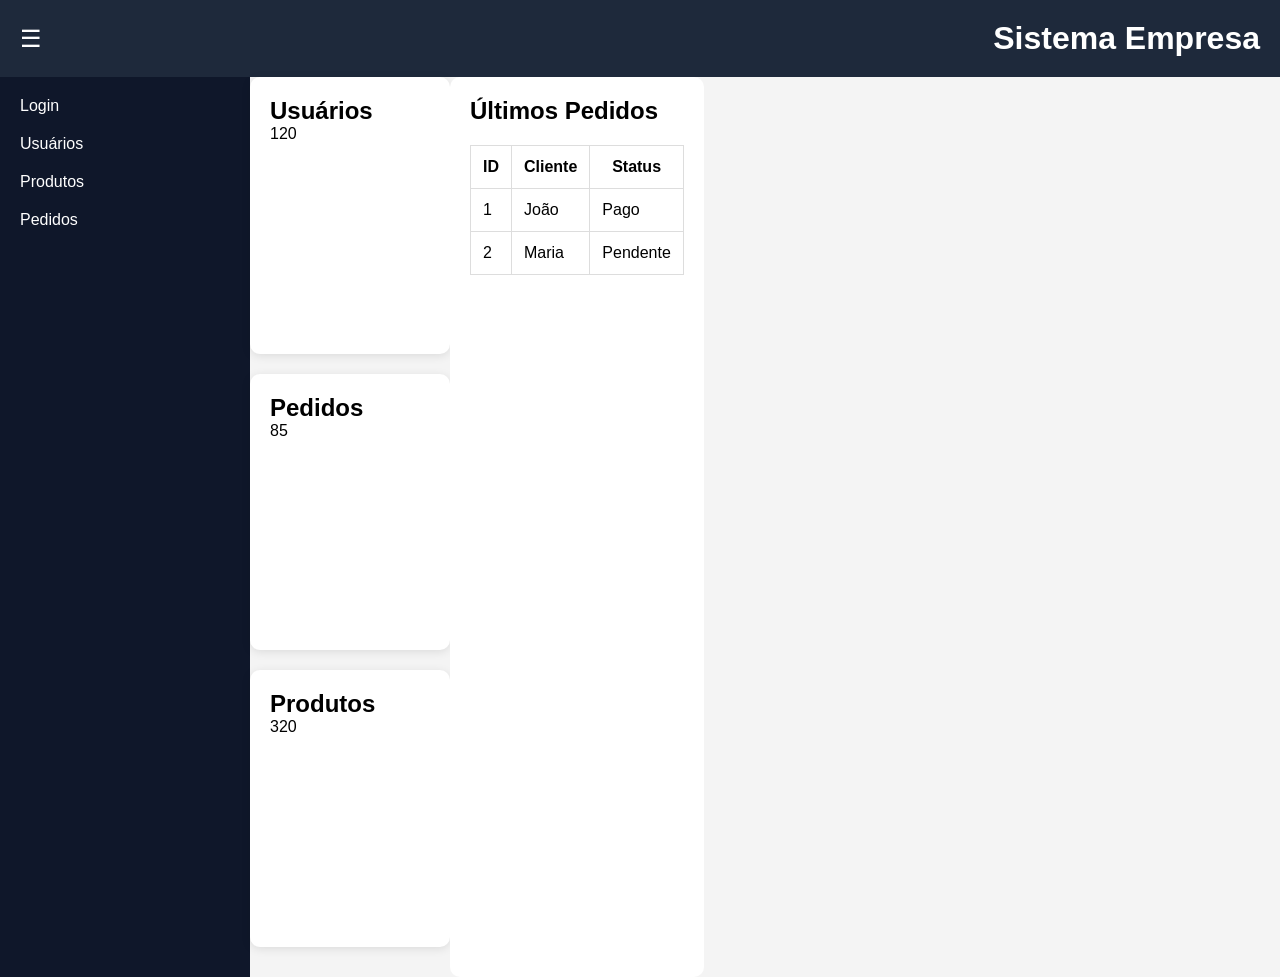
<file: index.html>
<!doctype html>
<html lang="pt-br">
  <head>
    <meta charset="UTF-8" />
    <meta name="viewport" content="width=device-width, initial-scale=1.0" />
    <title>Sistema Empresa</title>
    <link rel="stylesheet" href="css/global.css" />
    <link rel="stylesheet" href="css/header.css" />
    <link rel="stylesheet" href="css/sidebar.css" />
    <link rel="stylesheet" href="css/dashboard.css" />
    <link rel="stylesheet" href="css/footer.css" />
  </head>

  <body>
    <header class="header">
      <button id="menu-btn">☰</button>
      <h1>Sistema Empresa</h1>
    </header>

    <div class="container">
      <aside class="sidebar" id="sidebar">
        <ul>
          <li><a href="login.html">Login</a></li>
          <li><a href="#">Usuários</a></li>
          <li><a href="#">Produtos</a></li>
          <li><a href="#">Pedidos</a></li>
        </ul>
      </aside>
      <section class="cards">
        <div class="card">
          <h2>Usuários</h2>
          <p>120</p>
        </div>
        <div class="card">
          <h2>Pedidos</h2>
          <p>85</p>
        </div>
        <div class="card">
          <h2>Produtos</h2>
          <p>320</p>
        </div>
      </section>
      <section class="table-section">
        <h2>Últimos Pedidos</h2>
        <table>
          <thead>
            <tr>
              <th>ID</th>
              <th>Cliente</th>
              <th>Status</th>
            </tr>
          </thead>
          <tbody>
            <tr>
              <td>1</td>
              <td>João</td>
              <td>Pago</td>
            </tr>
            <tr>
              <td>2</td>
              <td>Maria</td>
              <td>Pendente</td>
            </tr>
          </tbody>
        </table>
      </section>
      <main class="content"></main>
    </div>
  </body>
</html>
</file>
<file: css/global.css>
* { 
margin: 0; 
padding: 0; 
box-sizing: border-box; 
font-family: Arial, sans-serif; 
} 
body { 
background: #f4f4f4; 
} 
.container { 
display: flex; 
} 
.content { 
flex: 1; 
padding: 20px; 
}
</file>
<file: css/header.css>
.header { 
background: #1e293b; 
color: white; 
padding: 20px; 
display: flex; 
justify-content: space-between; 
align-items: center; 
} 
.header button { 
background: transparent; 
border: none; 
color: white; 
font-size: 24px; 
cursor: pointer; 
}
</file>
<file: css/sidebar.css>
.sidebar {
    width: 250px;
    background: #0f172a;
    min-height: 100vh;
    padding: 20px;
}
.sidebar ul {
    list-style: none;
}
.sidebar li {
    margin-bottom: 20px;

}
.sidebar a {
color: white;
text-decoration: none;

}
.sidebar.active {
    display: block;

}
@media(max-width: 768px) {
    .sidebar {
        display: none;
        position: absolute;
        left: 0;
        top: 80px;

    }
}
</file>
<file: css/dashboard.css>
.cards {
    display: grid;
    grid-template-columns: repeat(auto-fit, minmax(200px, 1fr));
    gap: 20px;
    margin-bottom: 30px;
}

.card {
    background: white;
    padding: 20px;
    border-radius: 10px;
    box-shadow: 0 2px 10px rgba(0, 0, 0, 0.1);
}

.table-section {
    background: white;
    padding: 20px;
    border-radius: 10px;
}

.table-section table {
    width: 100%;
    border-collapse: collapse;
    margin-top: 20px;
}

.table-section th,
.table-section td {
    border: 1px solid #ddd;
    padding: 12px;
}
</file>
<file: css/footer.css>
.footer { 
background: #1e293b; 
color: white; 
text-align: center; 
padding: 20px; 
}
</file>
